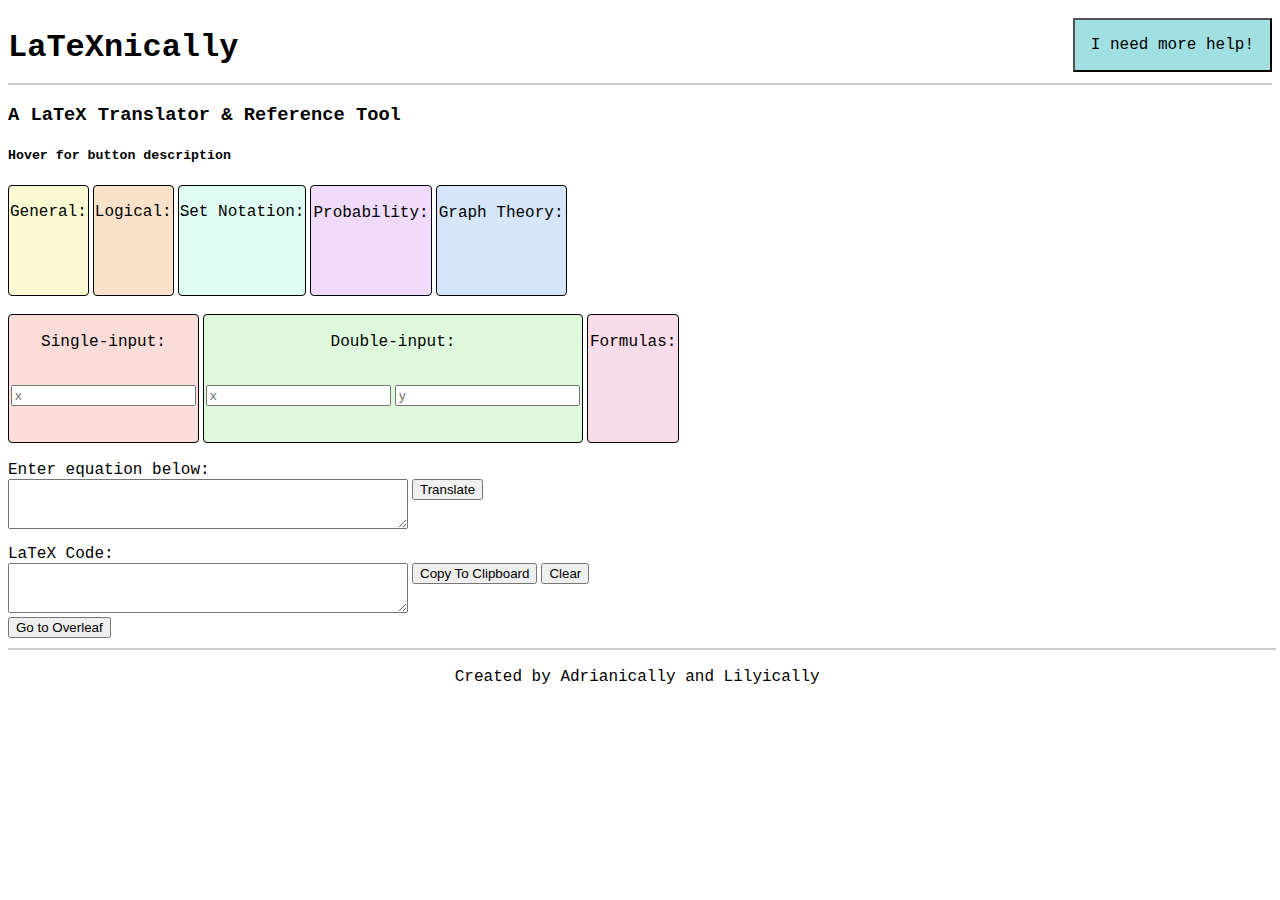
<file: index.html>
<!DOCTYPE <!DOCTYPE html>
<html>
<head>
    <meta charset="utf-8" />
    <meta http-equiv="X-UA-Compatible" content="IE=edge">
    <title>Hackathon21 MCIT</title>
    <meta name="viewport" content="width=device-width, initial-scale=1">
    <link rel="stylesheet" type="text/css" href="LatexStyle.css">
    <link rel="stylesheet" href="https://use.fontawesome.com/releases/v5.6.3/css/all.css"
    integrity="sha384-UHRtZLI+pbxtHCWp1t77Bi1L4ZtiqrqD80Kn4Z8NTSRyMA2Fd33n5dQ8lWUE00s/" crossorigin="anonymous">
    <script type="text/javascript" src="https://cdnjs.cloudflare.com/ajax/libs/jquery/3.2.1/jquery.min.js"></script>
</head>

<body>

  <header>
    <h1>LaTeXnically</h1>

    <div class="dropdown">
      <button onclick="myFunction()" class="dropbtn" style="font-family: 'Courier New', Courier, monospace;">I need more help!</button>
      <div id="myDropdown" class="dropdown-content">
        <a href="https://www.overleaf.com/learn/latex/Learn_LaTeX_in_30_minutes" target="_blank">30 Minute Tutorial</a>
        <a href="https://www.overleaf.com/learn/latex/Main_Page" target="_blank">Documentation</a>
        <a href="http://detexify.kirelabs.org/classify.html" target="_blank">Detexify</a>
        <a href="https://www.erpelstolz.at/gateway/TruthTable.html" target="_blank">Truth Table Calculator</a>
        <a href="https://www.mathsisfun.com/sets/power-set-maker.html" target="_blank">Power Set Builder</a>
        <a href="https://math.stackexchange.com/" target="_blank">Math Stack Exchange</a>
        <a href="https://www.calnewport.com/blog/2008/11/25/case-study-how-i-got-the-highest-grade-in-my-discrete-math-class/" target="_blank">Gentle Encouragment</a>
      </div>
    </div>

</header>

<h3>A LaTeX Translator & Reference Tool</h3>
<h5>Hover for button description</h5>
<!-- Zero-Input Buttons -->
<div class="buttonGroup0" style="display: inline-block; border-style: solid; padding: 1px; height: 107px;
    border-radius: 4px; border-width: thin; text-align: center; background-color:rgb(249, 250, 209);">
  <p>General:</p>
  <div id="buttonHolder0r0"></div>
  <div id="buttonHolder0r1"></div>
</div>
<div class="buttonGroup1" style="display: inline-block; border-style: solid; padding: 1px; height: 107px;
    border-radius: 4px; border-width: thin; text-align: center; background-color:rgb(250, 226, 202);">
  <p>Logical:</p>
  <div id="buttonHolder1r0"></div>
  <div id="buttonHolder1r1"></div>
</div>
<div class="buttonGroup1" style="display: inline-block; border-style: solid; padding: 1px; height: 107px;
    border-radius: 4px; border-width: thin; text-align: center; background-color:rgb(223, 252, 243);">
  <p>Set Notation:</p>
  <div id="buttonHolder2r0"></div>
  <div id="buttonHolder2r1"></div>
</div>
<div class="buttonGroup1" style="display: inline-block; border-style: solid; padding: 2px; height: 105px;
    border-radius: 4px; border-width: thin; text-align: center; vertical-align: top; background-color:rgb(240, 219, 253);">
  <p>Probability:</p>
  <div id="buttonHolder3r0"></div>
</div>
<div class="buttonGroup1" style="display: inline-block; border-style: solid; padding: 2px; height: 105px;
    border-radius: 4px; border-width: thin; text-align: center; vertical-align: top; background-color:rgb(214, 230, 250);">
  <p>Graph Theory:</p>
  <div id="buttonHolder4r0"></div>
</div>
<br><br>
<!-- Single-Input Buttons -->
<div class="singleInputButtons" style="display: inline-block; border-style: solid; padding: 2px; height: 123px;
    border-radius: 4px; border-width: thin; text-align: center; vertical-align: top; background-color:rgb(250, 220, 216);">
  <p>Single-input:</p>
  <div id="buttonHolder5"></div>
  <br>
  <input type="text" id="single-input" minlength=1 placeholder="x">
</div>
<!-- Double-Input Buttons -->
<div class="doubleInputButtons" style="display: inline-block; border-style: solid; padding: 2px; height: 123px;
    border-radius: 4px; border-width: thin; text-align: center; vertical-align: top; background-color:rgb(222, 248, 219);">
  <p>Double-input:</p>
  <div id="buttonHolder6r0"></div>
  <div id="buttonHolder6r1"></div>
  <br>
  <input type="text" id="double-input-x" minlength=1 placeholder="x">
  <input type="text" id="double-input-y" minlength=1 placeholder="y">
</div>

<div class="formulas" style="display: inline-block; border-style: solid; padding: 2px; height: 123px;
    border-radius: 4px; border-width: thin; text-align: center; vertical-align: top; background-color:rgb(248, 220, 233);">
  <p>Formulas:</p>
  <div id="buttonHolder7r0"></div>
  <div id="buttonHolder7r1"></div>
</div>
<br><br>

<form id="code-form">
  <label for="code-input" style="font-family: 'Courier New', Courier, monospace;">Enter equation below:</label>
  <br>
  <textarea id="code-input" style="vertical-align: top; height: 50px; width: 400px;"></textarea>
  <!-- Button triggers Latex code translation -->
  <input id="add-LaTeX" type="submit" value="Translate"></input>
</form>


<label for="code-appear-here" style="font-family: 'Courier New', Courier, monospace;">LaTeX Code:</label>
  <br>
  <textarea id="code-appear-here" style="height: 50px; width: 400px;"></textarea>
  <button id="copy-btn" style="vertical-align: top">Copy To Clipboard</button>
  <button id="delete" style="vertical-align: top">Clear</button>
  <br>
  <a href="https://www.overleaf.com/login" target="_blank" style="flex: 1"><button>Go to Overleaf</button></a>

  <!-- dropdown button code script from https://www.w3schools.com/howto/howto_js_dropdown.asp -->
  <script>

    /* When the user clicks on the button,
    toggle between hiding and showing the dropdown content */
    function myFunction() {
      document.getElementById("myDropdown").classList.toggle("show");
    }

    // Close the dropdown if the user clicks outside of it
    window.onclick = function(event) {
      if (!event.target.matches('.dropbtn')) {
        var dropdowns = document.getElementsByClassName("dropdown-content");
        var i;
        for (i = 0; i < dropdowns.length; i++) {
          var openDropdown = dropdowns[i];
          if (openDropdown.classList.contains('show')) {
            openDropdown.classList.remove('show');
          }
        }
      }
    }
    </script>


<script src="LatexScript.js"></script>

<footer>
  <p style="display: inline-block">Created by Adrianically and Lilyically</p>
  <a class="btn btn-outline-dark btn-social text-center rounded-circle"
  href="https://github.com/a-binkley/LaTeXnically" target="_blank" style="display: inline-block">
  <i class="fab fa-github" style="color: black"></i></a>
</footer>

</body>
</html>
</file>
<file: LatexStyle.css>
header{
    background-color: #ffffff;
    border-bottom: 2px solid #cccccc;
    width:100%;
    height:75px;
    /* margin: 0 auto; */
}



/* Dropdown Button */
.dropbtn {
    background-color: #a1e0e0;
    color: black;
    padding: 16px;
    font-size: 16px;
    /* border: thin;
    border-color: black; */
    cursor: pointer;
    margin-top: 10px;

  }

  /* Dropdown button on hover & focus */
  .dropbtn:hover, .dropbtn:focus {
    background-color: #b2dcf8;
  }

  /* The container <div> - needed to position the dropdown content */
  .dropdown {
    position: relative;
    display: inline-block;
    float: right;
  }

  /* Dropdown Content (Hidden by Default) */
  .dropdown-content {
    display: none;
    position: absolute;
    background-color: #f1f1f1;
    min-width: 160px;
    box-shadow: 0px 8px 16px 0px rgba(0,0,0,0.2);
    z-index: 1;
    font-family: 'Courier New', Courier, monospace;
  }

  /* Links inside the dropdown */
  .dropdown-content a {
    color: black;
    padding: 12px 16px;
    text-decoration: none;
    display: block;
  }

  /* Change color of dropdown links on hover */
  .dropdown-content a:hover {background-color: #ddd}

  /* Show the dropdown menu (use JS to add this class to the .dropdown-content container when the user clicks on the dropdown button) */
  .show {display:block;}

h1{
    /* color: #ffffff; */
    /* background-color: #4aaaa5; */
    font-family: 'Courier New', Courier, monospace;
    /* width: 250px; */
    /* text-align: center; */
    /* padding: 10px; */
    float: left;
}

h3{font-family: 'Courier New', Courier, monospace;}

h5{font-family: 'Courier New', Courier, monospace;}

p{font-family: 'Courier New', Courier, monospace; font-weight: 500;}

#navigation{
    float: right;}



/* a{
    color: #777777;
    text-decoration-line: none;
} */

footer{
    /* background: #666666; */
    border-top: 2px solid #cccccc;
    text-align: center;
    font-family: 'Courier New', Courier, monospace;
    padding: 2px;
    width: 100%;
    margin-top: 10px;
}
</file>
